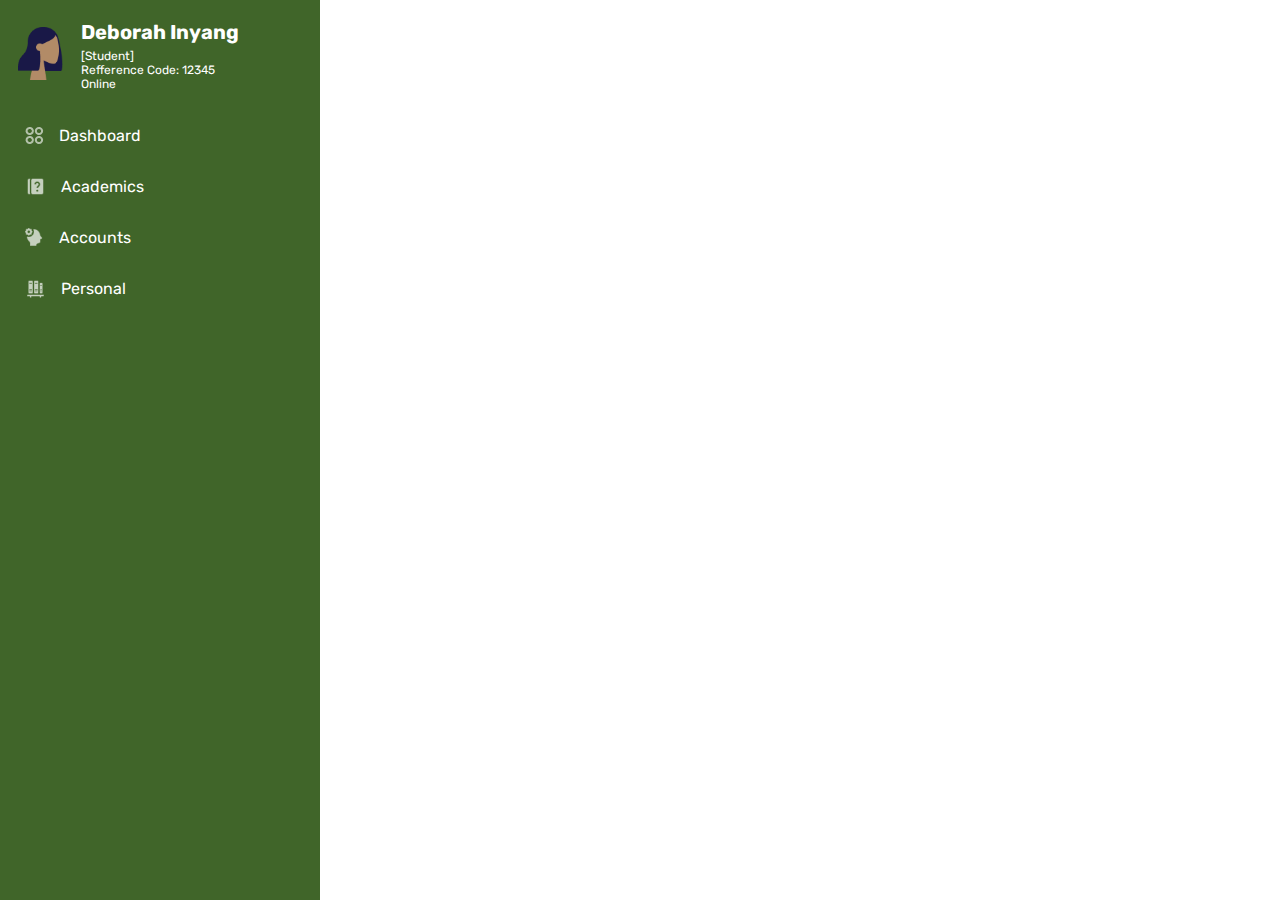
<file: prac.html>
<!DOCTYPE html>
<html lang="en">
<head>
    <meta charset="UTF-8">
    <meta http-equiv="X-UA-Compatible" content="IE=edge">
    <meta name="viewport" content="width=device-width, initial-scale=1.0">
    <link rel="stylesheet" href="stylesheet.css">
    <link href='https://fonts.googleapis.com/css?family=Rubik' rel='stylesheet'>
    <link rel="stylesheet" href="https://cdnjs.cloudflare.com/ajax/libs/font-awesome/4.7.0/css/font-awesome.min.css">
    <title>Braingain</title>
</head>
<body>
    <div class="wrapper">
        <div class="top_nav"></div>
        <div class="main_container">
            <div class="sidebar">
                <div class="sidebar_inner">
                    <div class="profile">
                        <div class="img">
                            <img alt="profile picture" src="assets/Avatar.png">
                        </div>
                        <div class="profile_info">
                            <p class="profile_name"><strong>Deborah Inyang</strong></p>
                            <p class="sub_info">
                                <span class="user_role">[Student]</span><br>
                                <span class="refference_code">Refference Code: 12345</span><br>
                                <span class="user_status">Online</span>
                            </p>
                        </div>
                    </div>
                    
                    <ul>
                        <li>
                            <a href="#">
                                <img src="assets/HomeIcon.png" alt="" class="icon">
                                <span class="title">Dashboard</span>
                            </a>
                        </li>
                        <li>
                            <a href="#">
                                <img src="assets/Questions.png" alt="" class="icon">
                                <span class="title">Academics</span>
                            </a>
                        </li>
                        <li>
                            <a href="#">
                                <img src="assets/Skill.png" alt="" class="icon">
                                <span class="title">Accounts</span>
                            </a>
                        </li>
                        <li>
                            <a href="#">
                                <img src="assets/lib.png" alt="" class="icon">
                                <span class="title">Personal</span>
                            </a>
                        </li>
                        
                    </ul>
                </div>
            </div>
            <div class="container_body"></div>
        </div>
    </div>
</body>
</html>
</file>
<file: stylesheet.css>
*{
    box-sizing: border-box;
    padding: 0;
    margin: 0;
    list-style: none;
    text-decoration: none;
    font-family: 'Rubik';
}
.wrapper{
    width: 100%;
    height: 100%;
}
.top_nav{
    background: #80CBC4;
    height: 60px;
    display: flex;
    position: fixed;
    width: 100%;
    top: 0;
  }
.main_container .sidebar{
    position: fixed;
    top: 60px;
    left: 0;
    width: 25%;
    height: 100%;
    background: #406529;
    transition: all 0.3s ease;
}
.main_container .sidebar .sidebar__inner{
    position: relative;
  }
  .main_container .sidebar .profile{
    display: flex;
    align-items: center;
    color: #fff;
    padding: 20px 0;
    white-space: nowrap;
    transition: all 0.3s ease;
  }
  .main_container .sidebar .profile .img{
    padding: 0 18px;
  }
  
  .main_container .sidebar .profile img{
     width: 45px;
  }
  .main_container .sidebar .profile p:first-child{
    font-size: 20px;
    color: #fff;
    margin-bottom: 5px;
  }
  .main_container .sidebar .profile .sub_info{
    font-size: 12px;
    color: #fff;
  }
  .main_container .sidebar ul li a{
    color: #fff;
    font-size: 16px;
    padding: 15px 25px;
    white-space: nowrap;
    display: flex;
    align-items: center;
    margin-bottom: 1px;
    transition: all 0.3s ease;
  }
  .main_container .sidebar ul li a .icon{
    margin-right: 15px;
    font-size: 28px;
  }
  .main_container .sidebar ul li a span{
    display: inline-block;
  }
  .main_container .sidebar ul li a:hover,
.main_container .sidebar ul li a.active{
  background: #fff;
  color: #406529;
  margin-left: 5%;
  border-top-left-radius:28px ;
  border-bottom-left-radius: 28px;
  
}
 .main_container .container{
    margin-top: 60px;
    width: calc(100% - 25%);
    margin-left: 225px;
    padding: 30px;
    transition: all 0.3s ease;
  }
 /*  .main_container .container .item{
    background: #fff;
    border: 1px solid #E0F2F1;
    margin-bottom: 30px;
    padding: 20px;
    font-size: 14px;
    line-height: 22px;
  }*/
  @media only screen and (min-width:992px){
    .top_nav{
        display: none;
    }
    .main_container{
        width: 100%;
        height: 100%;
        top:0px;
    }
    .main_container .sidebar{
        position: fixed;
        top: 0;
        left: 0;
        width: 25%;
        height: 100%;
        background: #406529;
        transition: all 0.3s ease;
    }
    .main_container .container{
        margin-top: 0;
        width: calc(100% - 25%);
        margin-left: 225px;
        padding: 30px;
        transition: all 0.3s ease;
      }
    
}
</file>
